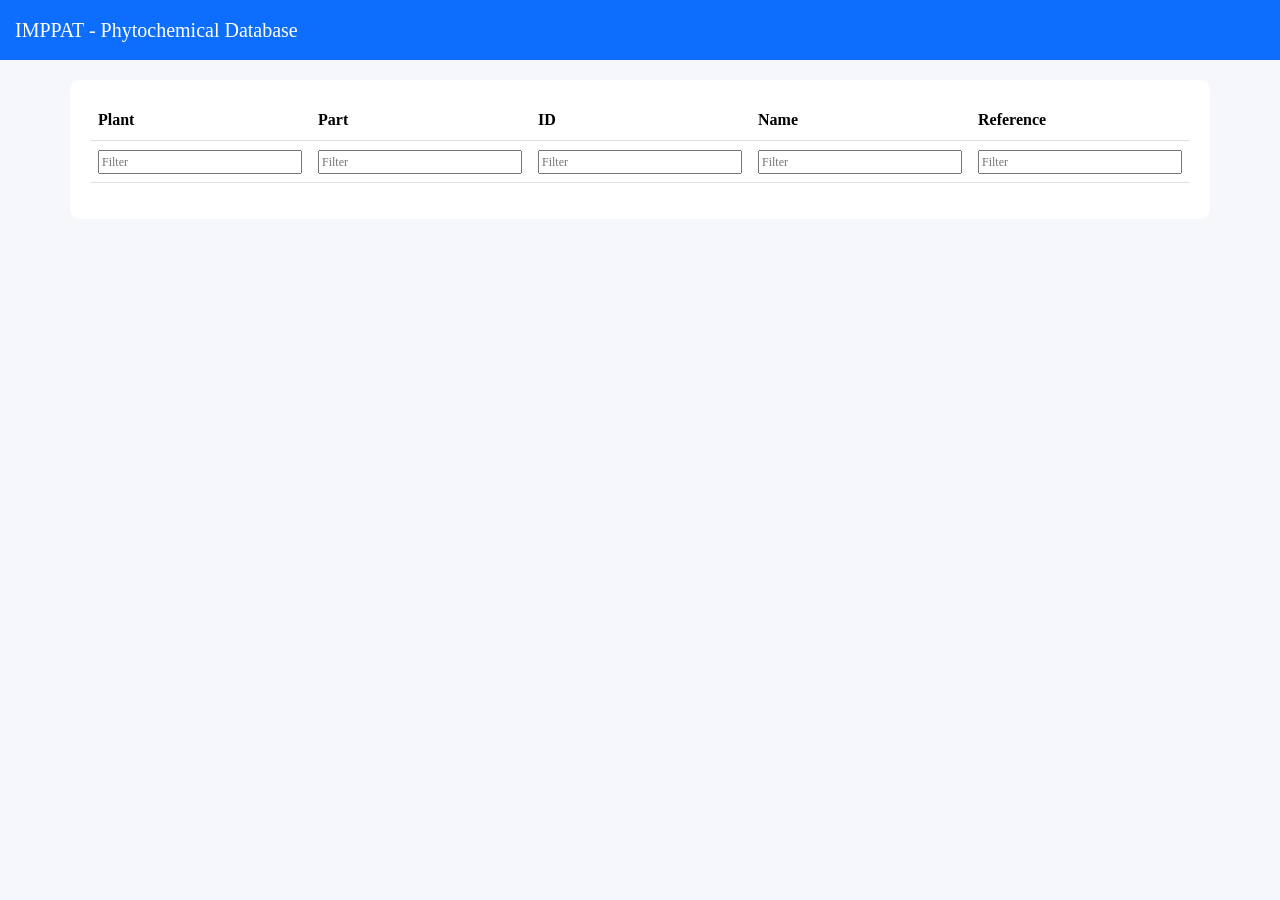
<file: index.html>
<!DOCTYPE html>
<html>
<head>
  <title>Phytochemical Database</title>

  <link rel="stylesheet" href="https://cdn.jsdelivr.net/npm/bootstrap@5.3.0/dist/css/bootstrap.min.css">
  <link rel="stylesheet" href="https://cdn.datatables.net/1.13.6/css/dataTables.bootstrap5.min.css">

  <style>
    body { background:#f5f7fb; font-family:Segoe UI; }
    .header { background:#0d6efd; color:white; padding:15px; font-size:20px; }
    .container-box { background:white; padding:20px; margin-top:20px; border-radius:10px; }
    table.dataTable thead { background:#212529; color:white; }
    .filters input { width:100%; font-size:12px; }
  </style>
</head>

<body>

<div class="header">IMPPAT - Phytochemical Database</div>

<div class="container container-box">
  <table id="dataTable" class="table table-striped">
    <thead>
      <tr>
        <th>Plant</th>
        <th>Part</th>
        <th>ID</th>
        <th>Name</th>
        <th>Reference</th>
      </tr>
      <tr class="filters">
        <th><input placeholder="Filter"></th>
        <th><input placeholder="Filter"></th>
        <th><input placeholder="Filter"></th>
        <th><input placeholder="Filter"></th>
        <th><input placeholder="Filter"></th>
      </tr>
    </thead>
    <tbody></tbody>
  </table>
</div>

<script src="https://code.jquery.com/jquery-3.7.0.min.js"></script>
<script src="https://cdn.datatables.net/1.13.6/js/jquery.dataTables.min.js"></script>
<script src="https://cdn.datatables.net/1.13.6/js/dataTables.bootstrap5.min.js"></script>

<script>
fetch('data.json')
  .then(res => res.json())
  .then(data => {

    const table = $('#dataTable').DataTable({
      data: data,
      pageLength: 10,
      columns: [
        {
          data: 'plant',
          render: data => `<a href="detail.html?plant=${encodeURIComponent(data)}">${data}</a>`
        },
        { data: 'part' },
        {
          data: 'id',
          render: data => `<a href="detail.html?id=${data}">${data}</a>`
        },
        { data: 'name' },
        { data: 'reference' }
      ]
    });

    // column filters
    $('#dataTable thead tr.filters th').each(function (i) {
      $('input', this).on('keyup change', function () {
        table.column(i).search(this.value).draw();
      });
    });

  });
</script>

</body>
</html>
</file>
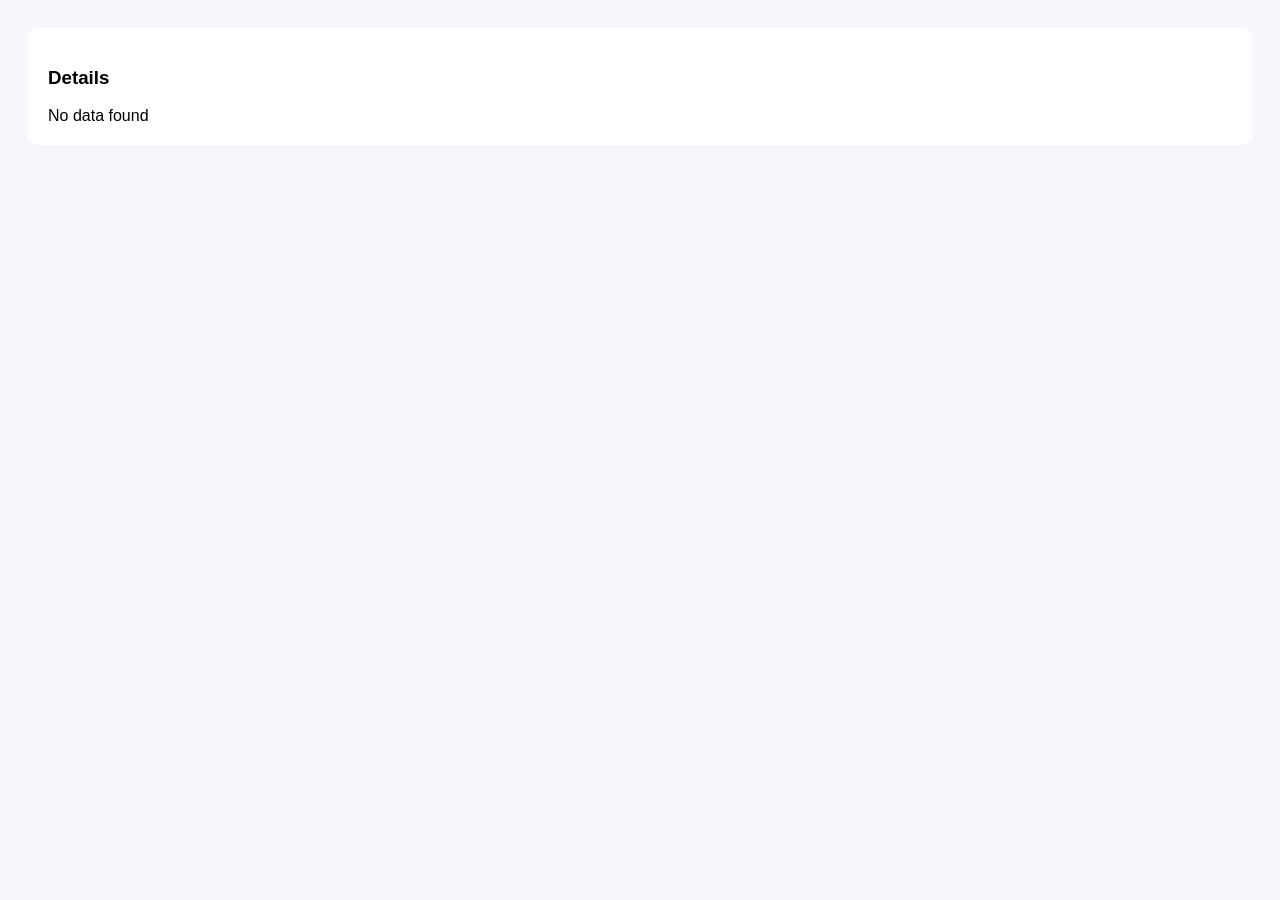
<file: detail.html>
<!DOCTYPE html>
<html>
<head>
  <title>Details</title>
  <style>
    body { font-family:Arial; background:#f5f7fb; padding:20px; }
    .card { background:white; padding:20px; border-radius:10px; }
  </style>
</head>

<body>

<div class="card">
  <h3>Details</h3>
  <div id="details">Loading...</div>
</div>

<script>
const params = new URLSearchParams(window.location.search);
const id = params.get("id");
const plant = params.get("plant");

fetch('data.json')
  .then(res => res.json())
  .then(data => {

    const result = data.find(d => d.id === id || d.plant === plant);

    document.getElementById("details").innerHTML = result ? `
      <p><b>Plant:</b> ${result.plant}</p>
      <p><b>Part:</b> ${result.part}</p>
      <p><b>ID:</b> ${result.id}</p>
      <p><b>Name:</b> ${result.name}</p>
      <p><b>Reference:</b> ${result.reference}</p>
    ` : "No data found";

  });
</script>

</body>
</html>
</file>
